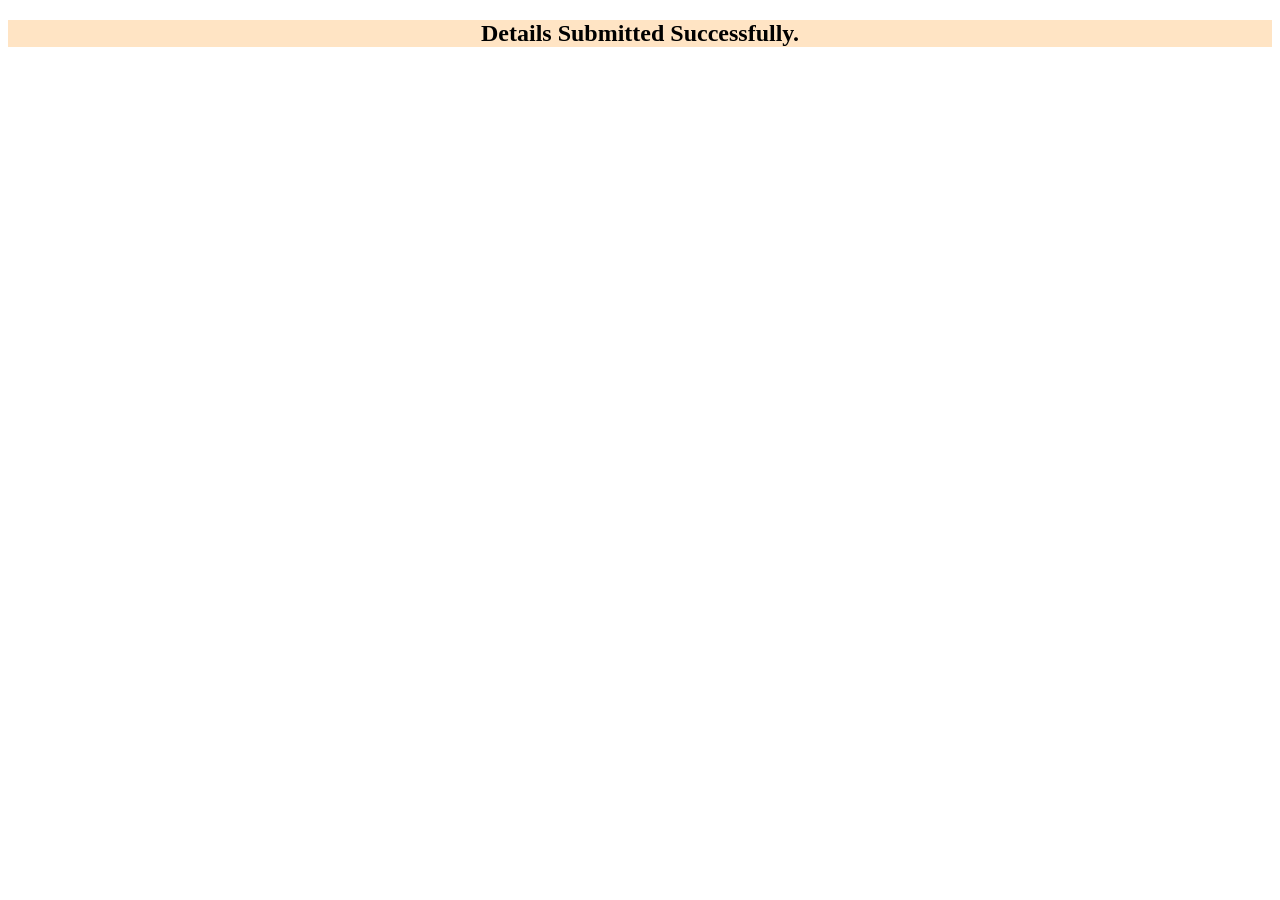
<file: FormSubmitMsg.html>
<!DOCTYPE html>
<html lang="en">
<head>
    <meta charset="UTF-8">
    <meta name="viewport" content="width=device-width, initial-scale=1.0">
    <title>SubmitMsg</title>
</head>
<body>
    <h2 align="center" style="background-color: bisque;">Details Submitted Successfully.</h2>
</body>
</html>
</file>
